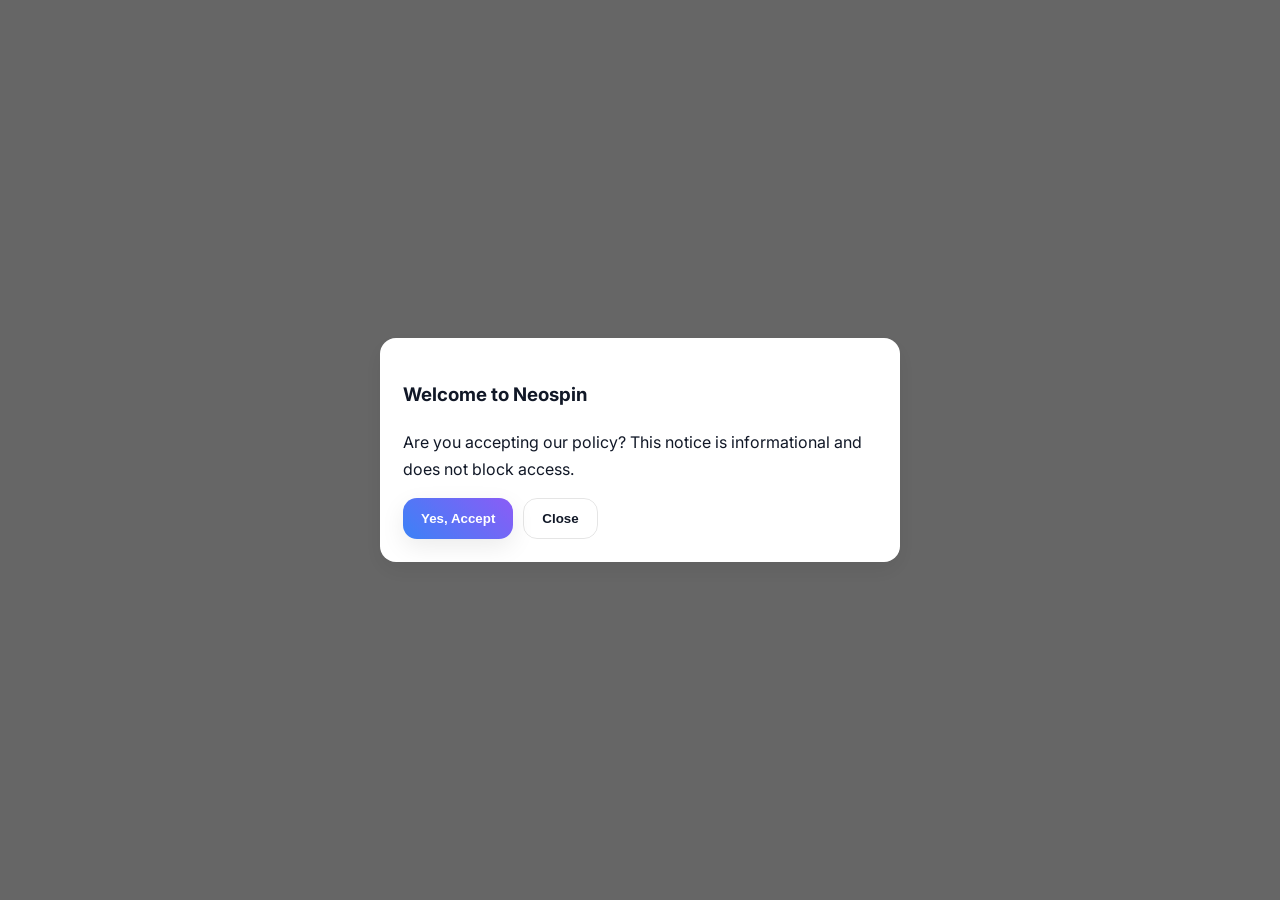
<file: lander.html>
<!doctype html>
<html lang="en">
<head>
<meta charset="utf-8">
<meta name="viewport" content="width=device-width, initial-scale=1" />
<link rel="icon" href="favicon.svg">
<title>Neo_spin_ — Welcome </title>
<meta name="description" content="Arcadia Rush is a playful, responsive game site with a fast canvas runner.">
<link rel="preconnect" href="https://fonts.googleapis.com"><link rel="preconnect" href="https://fonts.gstatic.com" crossorigin>
<link href="https://fonts.googleapis.com/css2?family=Inter:wght@400;600;800&display=swap" rel="stylesheet">
<link rel="stylesheet" href="assets/css/style.css" />
</head>
<body>
<style>
  body {
    margin: 0;
    height: 100vh;
    background: url("https://raw.githubusercontent.com/neo-aussie1/IMG/refs/heads/main/neo-desk.webp") no-repeat center center;
    background-size: cover;
  }
 
  /* Mobile (max 600px) */
  @media (max-width: 600px) {
    body {
      background-image: url("https://raw.githubusercontent.com/neo-aussie1/IMG/refs/heads/main/neo-mob.png");
    }
  }
 
  /* Tablet (601px – 1024px) */
  @media (min-width: 601px) and (max-width: 1024px) {
    body {
      background-image: url("https://raw.githubusercontent.com/neo-aussie1/IMG/refs/heads/main/neo-mob.png");
    }
  }
 
  /* Desktop (above 1024px) */
  @media (min-width: 1025px) {
    body {
      background-image: url("https://raw.githubusercontent.com/neo-aussie1/IMG/refs/heads/main/neo-desk.webp");
    }
  }
</style>
 
  <script src="assets/js/main.js"></script></body></html>
</file>
<file: assets/css/style.css>
:root {
  --bg: #f9fafb;            /* soft light background */
  --card: #ffffff;          /* white cards */
  --muted: #6b7280;         /* muted gray text */
  --text: #111827;          /* dark text */
  --a: #3B82F6;             /* blue */
  --b: #8B5CF6;             /* purple */
  --shadow: 0 8px 24px rgba(0, 0, 0, 0.08);
}
.modal-backdrop{position:fixed;inset:0;background:rgba(0,0,0,.6);display:none;align-items:center;justify-content:center;z-index:1000}
.modal{background:var(--card);border:1px solid rgba(255,255,255,.2);border-radius:16px;padding:22px;width:min(520px,92vw);box-shadow:var(--shadow)}
 
* {
  box-sizing: border-box;
}

html, body {
  margin: 0;
  padding: 0;
}

html {
  scroll-behavior: smooth;
}

body {
  font-family: Inter, Poppins, system-ui, -apple-system, Segoe UI, Roboto, Arial, sans-serif;
  color: var(--text);
  background: var(--bg);
  line-height: 1.65;
}

.container {
  max-width: 1200px;
  margin: 0 auto;
  padding: 0 20px;
}

/* NAVBAR */
.nav {
  position: sticky;
  top: 0;
  z-index: 50;
  background: rgba(255, 255, 255, 0.9);
  backdrop-filter: blur(8px);
  border-bottom: 1px solid rgba(0, 0, 0, 0.05);
}

.nav-inner {
  display: flex;
  align-items: center;
  justify-content: space-between;
  padding: 14px 0;
}

.nav a {
  color: var(--text);
  text-decoration: none;
  margin-left: 18px;
  font-weight: 600;
  opacity: 0.8;
}

.nav a:hover {
  opacity: 1;
}

.logo {
  display: flex;
  align-items: center;
  gap: 10px;
}

.logo img {
  height: 36px;
}

.logo span {
  font-weight: 800;
  background: linear-gradient(45deg, var(--a), var(--b));
  -webkit-background-clip: text;
  background-clip: text;
  color: transparent;
}

.menu {
  display: flex;
  align-items: center;
  gap: 8px;
  flex-wrap: wrap;
}

.right {
  display: flex;
  align-items: center;
  gap: 8px;
}

/* BUTTONS */
.btn {
  display: inline-flex;
  align-items: center;
  gap: 10px;
  padding: 12px 18px;
  border-radius: 14px;
  background: linear-gradient(45deg, var(--a), var(--b));
  color: white;
  text-decoration: none;
  font-weight: 700;
  border: 0;
  box-shadow: var(--shadow);
  cursor: pointer;
  transition: transform 0.2s;
}

.btn:hover {
  transform: translateY(-2px);
}

.btn.ghost {
  background: transparent;
  border: 1px solid rgba(0, 0, 0, 0.1);
  color: var(--text);
  box-shadow: none;
}

/* HERO */
.hero {
  padding: 80px 0 40px;
}

.hero .grid {
  display: grid;
  grid-template-columns: 1.2fr 1fr;
  gap: 28px;
  align-items: center;
}

/* CARDS */
.card {
  background: var(--card);
  border: 1px solid rgba(0, 0, 0, 0.05);
  border-radius: 16px;
  padding: 22px;
  box-shadow: var(--shadow);
  overflow: hidden;
}

/* PILLS */
.kudos {
  display: flex;
  flex-wrap: wrap;
  gap: 10px;
}

.kudos .pill {
  padding: 8px 12px;
  border: 1px solid rgba(0, 0, 0, 0.1);
  border-radius: 999px;
  color: var(--muted);
  font-size: 13px;
}

/* SECTIONS */
.section {
  padding: 56px 0;
}

.grid-2 {
  display: grid;
  grid-template-columns: 1fr 1fr;
  gap: 18px;
}

.grid-3 {
  display: grid;
  grid-template-columns: repeat(3, 1fr);
  gap: 18px;
}

/* SHOWCASE */
.showcase {
  display: grid;
  grid-template-columns: repeat(3, 1fr);
  gap: 18px;
  margin-top: 18px;
}

.tile {
  position: relative;
  border-radius: 16px;
  overflow: hidden;
  min-height: 180px;
  background: linear-gradient(45deg, rgba(59,130,246,0.15), rgba(139,92,246,0.15));
  border: 1px solid rgba(0, 0, 0, 0.05);
}

.tile .cap {
  position: absolute;
  bottom: 10px;
  left: 10px;
  background: rgba(255, 255, 255, 0.8);
  color: var(--text);
  font-weight: 600;
  padding: 6px 10px;
  border-radius: 999px;
}

/* STATS */
.stats {
  display: grid;
  grid-template-columns: repeat(4, 1fr);
  gap: 18px;
  margin-top: 18px;
}

.stat {
  text-align: center;
}

.stat .n {
  font-size: 36px;
  font-weight: 900;
  background: linear-gradient(45deg, var(--a), var(--b));
  -webkit-background-clip: text;
  background-clip: text;
  color: transparent;
}

.stat .t {
  color: var(--muted);
}

/* BADGE */
.badge {
  font-size: 12px;
  color: white;
  background: linear-gradient(45deg, var(--a), var(--b));
  display: inline-block;
  padding: 6px 10px;
  border-radius: 999px;
}

/* FORMS */
.input, input, textarea {
  width: 100%;
  padding: 14px;
  border-radius: 12px;
  border: 1px solid rgba(0, 0, 0, 0.1);
  background: #f3f4f6;
  color: var(--text);
}

/* FORM ROW */
.form-row {
  display: grid;
  grid-template-columns: 1fr 1fr;
  gap: 12px;
}

/* FOOTER */
.footer {
  padding: 26px 0;
  border-top: 1px solid rgba(0, 0, 0, 0.05);
  color: var(--muted);
  font-size: 14px;
  background: #f9fafb;
}

/* BLOG */
.blog-grid {
  display: grid;
  grid-template-columns: repeat(3, 1fr);
  gap: 18px;
  align-items: stretch;
}

.blog-card {
  display: flex;
  flex-direction: column;
  min-height: 280px;
  background: var(--card);
  border-radius: 16px;
  padding: 18px;
  box-shadow: var(--shadow);
}

.blog-card .meta {
  color: var(--muted);
  font-size: 14px;
  margin: 6px 0 10px;
}

.blog-card .excerpt {
  color: var(--muted);
  display: -webkit-box;
  -webkit-line-clamp: 5;
  -webkit-box-orient: vertical;
  overflow: hidden;
}

.blog-card .read {
  margin-top: auto;
}

/* Responsive Adjustments */
@media (max-width: 980px) {
  .hero .grid,
  .grid-2,
  .grid-3,
  .showcase,
  .blog-grid,
  .stats {
    grid-template-columns: 1fr !important;
  }

  .nav-inner {
    flex-wrap: wrap;
  }

  .menu {
    flex-direction: column;
    width: 100%;
    text-align: center;
    display: none; /* hide by default */
  }

  .menu.active {
    display: flex; /* show when toggled */
  }

  .right {
    width: 100%;
    justify-content: center;
    margin-top: 10px;
  }

  form {
    flex-direction: column;
  }

  form input,
  form button {
    width: 100%;
  }
}


/* --- Responsive nav fixes --- */
.nav .nav-inner{display:flex;align-items:center;justify-content:space-between;gap:12px;flex-wrap:wrap;min-height:56px}
.nav .menu{display:flex;gap:14px;align-items:center;flex-wrap:wrap;max-width:100%}
.nav .menu a{white-space:nowrap}
.nav .right{display:flex;gap:8px;align-items:center}
@media (max-width:900px){
  .nav .menu{display:none;width:100%;flex-direction:column;align-items:flex-start;padding-top:8px}
  .nav .menu[aria-expanded="true"]{display:flex}
  .nav [data-nav-toggle]{display:inline-flex}
  .nav .right .btn[href="game.html"]{display:none}
}
@media (min-width:901px){.nav [data-nav-toggle]{display:none}}
canvas#game{display:block;margin:0 auto;border-radius:12px;box-shadow:0 10px 30px rgba(0,0,0,.2)}
</file>
